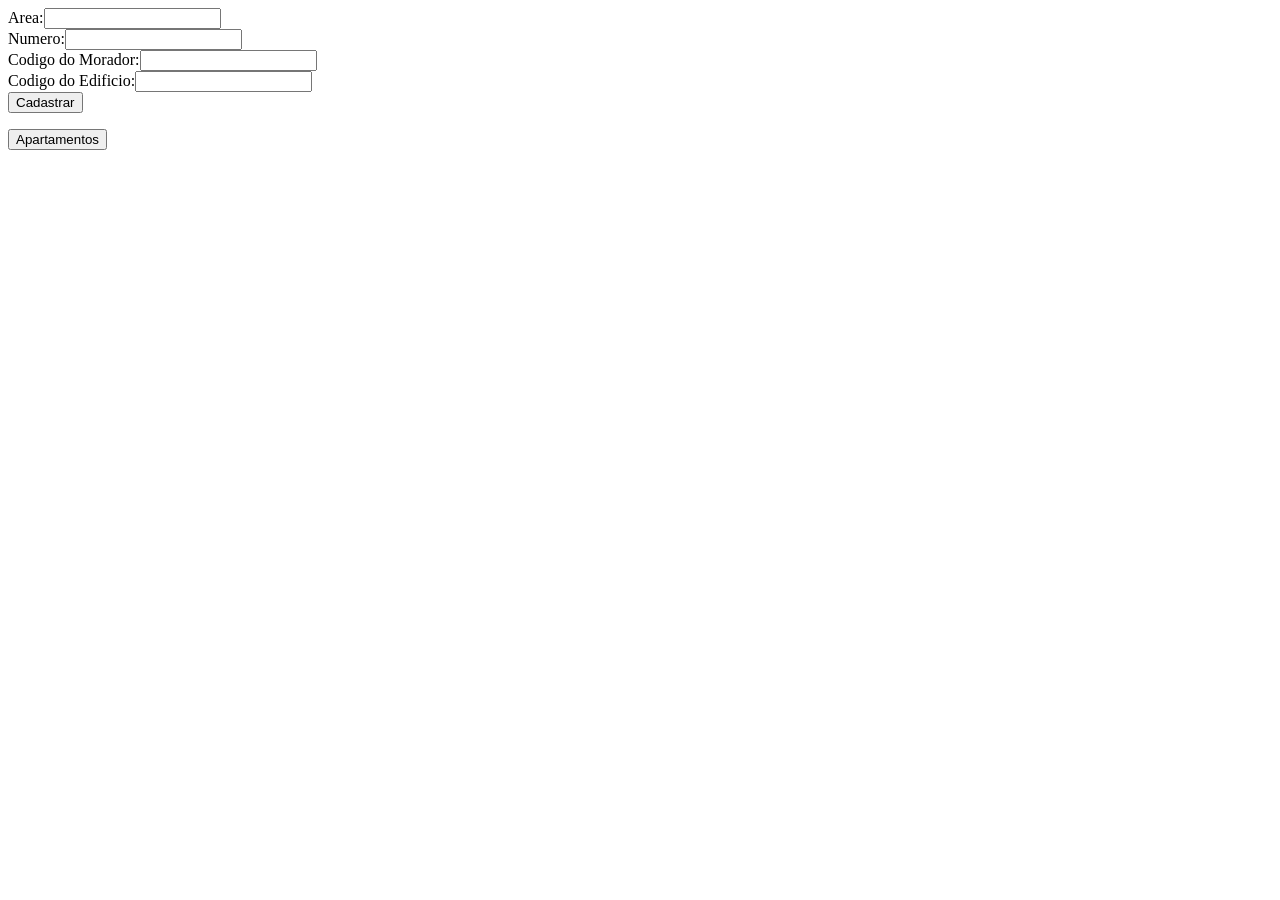
<file: cadastroapto.html>
<html>

<head>
    <title> Cadastro de Apartamentos </title>
</head>

<body>
    <form method="POST" action="cadastroapto.php">
        <label>Area:</label><input type="text" name="area" id="area"><br>
        <label>Numero:</label><input type="text" name="numero" id="numero"><br>
        <label>Codigo do Morador:</label><input type="text" name="codigomorador" id="codigomorador"><br>
        <label>Codigo do Edificio:</label><input type="text" name="codigoedificio" id="codigoedificio"><br>
        <input type="submit" value="Cadastrar" id="cadastrar" name="cadastrar">
    </form>    
    <form method="get" action="metodosapto.php">
        <input type="submit" value="Apartamentos" id="apartamentos" name="apartamentos">
    </form>
    

</body>

</html>
</file>
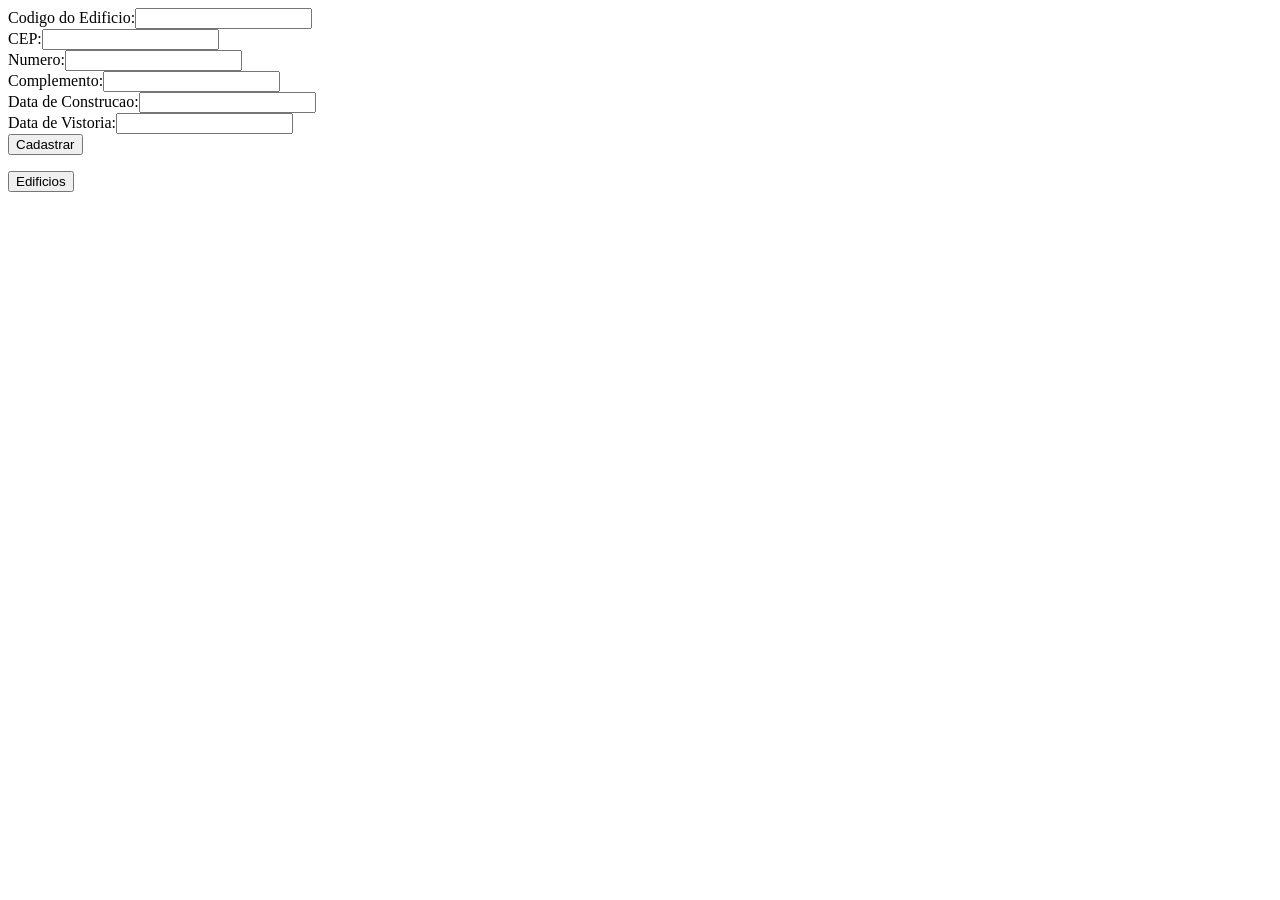
<file: cadastroedificio.html>
<html>

<head>
    <title> Cadastro de Edificios </title>
</head>

<body>
    <form method="POST" action="cadastroedificio.php">
        <label>Codigo do Edificio:</label><input type="text" name="codigoedificio" id="codigoedificio"><br>
        <label>CEP:</label><input type="text" name="cep" id="cep"><br>
        <label>Numero:</label><input type="text" name="numero" id="numero"><br>
        <label>Complemento:</label><input type="text" name="complemento" id="complemento"><br>
        <label>Data de Construcao:</label><input type="text" name="dataconstrucao" id="dataconstrucao"><br>
        <label>Data de Vistoria:</label><input type="text" name="datavistoria" id="datavistoria"><br>
        <input type="submit" value="Cadastrar" id="cadastrar" name="cadastrar">
    </form>    
    <form method="get" action="metodosedificio.php">
        <input type="submit" value="Edificios" id="edificios" name="edificios">
    </form>
       

</body>

</html>
</file>
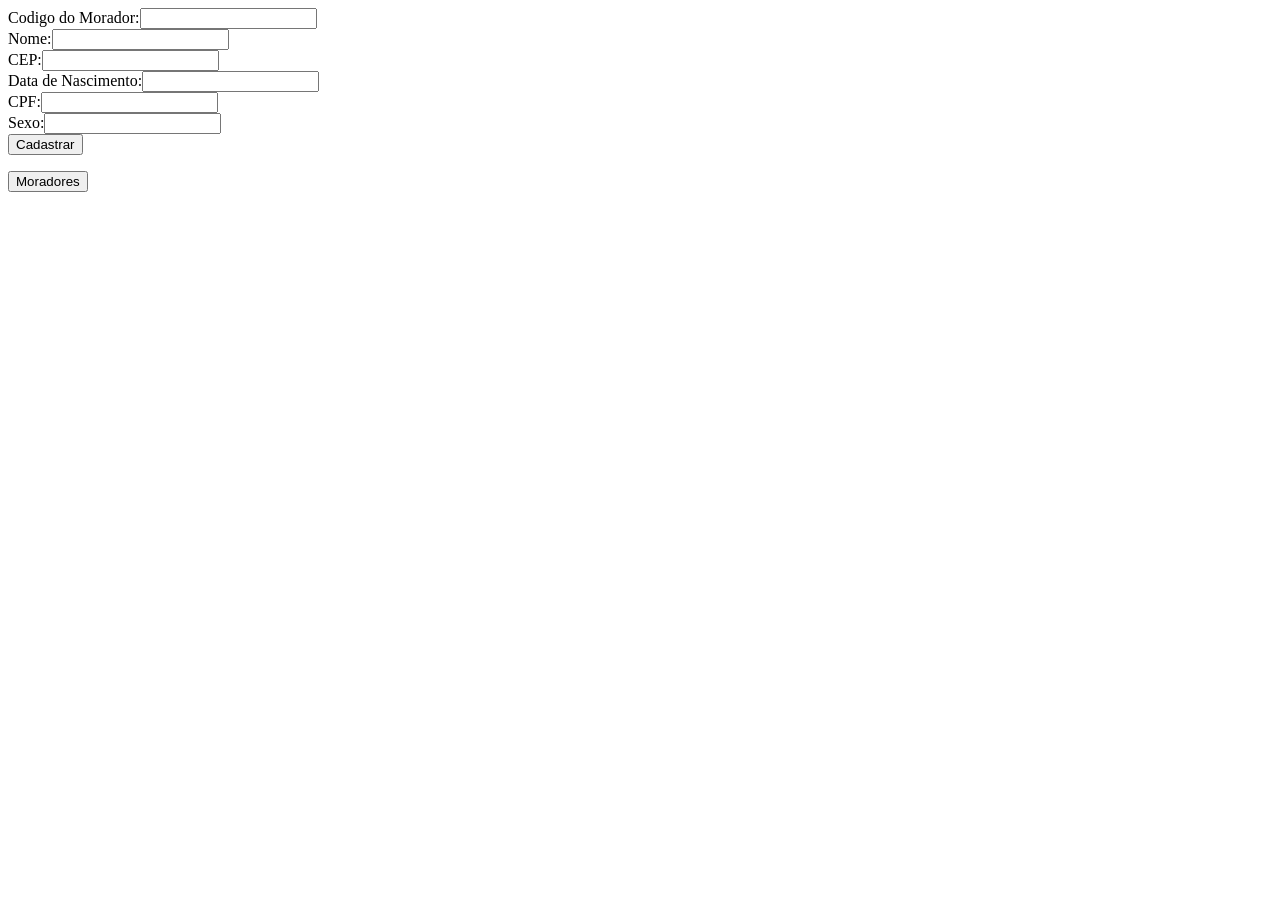
<file: cadastromorador.html>
<html>

<head>
    <title> Cadastro de Moradores </title>
</head>

<body>
    <form method="POST" action="cadastromorador.php">
        <label>Codigo do Morador:</label><input type="text" name="codigomorador" id="codigomorador"><br>
        <label>Nome:</label><input type="text" name="nome" id="nome"><br>
        <label>CEP:</label><input type="text" name="cep" id="cep"><br>
        <label>Data de Nascimento:</label><input type="text" name="datanascimento" id="datanascimento"><br>
        <label>CPF:</label><input type="text" name="cpf" id="cpf"><br>
        <label>Sexo:</label><input type="text" name="sexo" id="sexo"><br>
        <input type="submit" value="Cadastrar" id="cadastrar" name="cadastrar">
    </form>    
    <form method="get" action="metodosmorador.php">
        <input type="submit" value="Moradores" id="moradores" name="moradores">
    </form>
    

</body>

</html>
</file>
